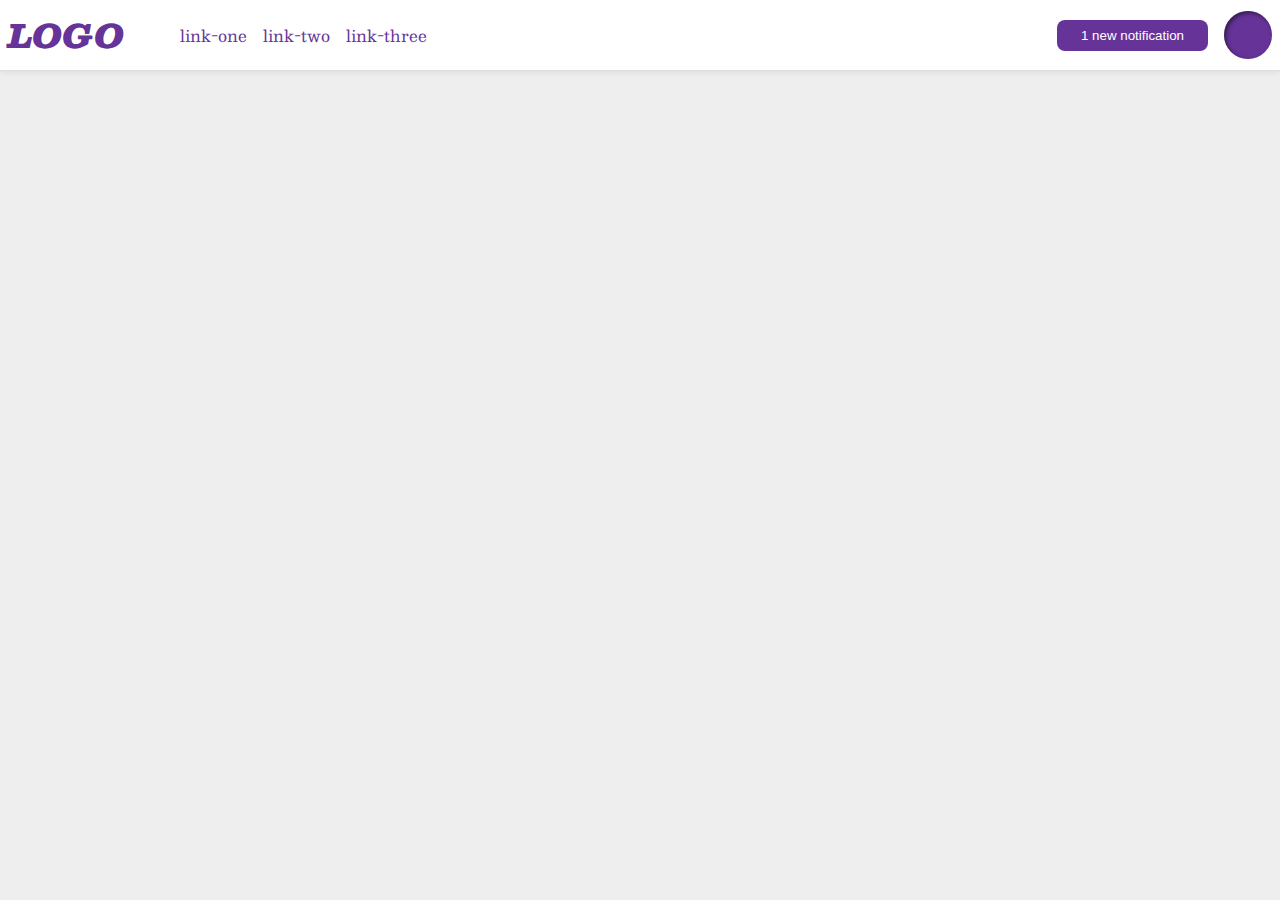
<file: flex/03-flex-header-2/index.html>
<!DOCTYPE html>
<html lang="en">
  <head>
    <meta charset="UTF-8">
    <meta http-equiv="X-UA-Compatible" content="IE=edge">
    <meta name="viewport" content="width=device-width, initial-scale=1.0">
    <title>Flex Header 2</title>
    <link rel="stylesheet" href="style.css">
  </head>
  <body>
    <div class="header">
      <div class = "left">
      <div class="logo">
        LOGO
      </div>
      <ul class="links">
        <li><a href="google.com">link-one</a></li>
        <li><a href="google.com">link-two</a></li>
        <li><a href="google.com">link-three</a></li>
      </ul>
    </div>
    <div class="right">
      <button class="notifications">
        1 new notification
      </button>
      <div class="profile-image"></div>
    </div>
  </div>
  </body>
</html>
</file>
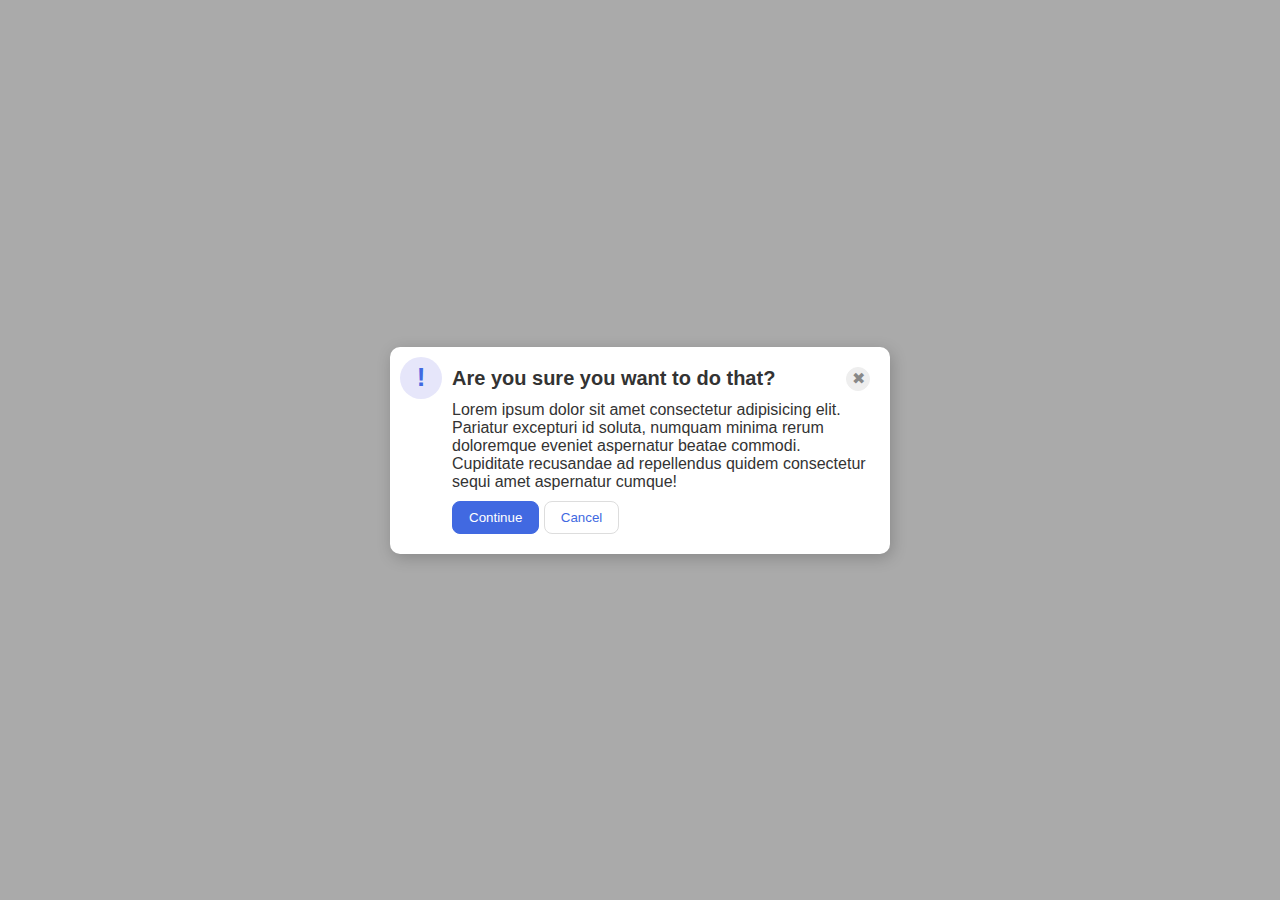
<file: flex/05-flex-modal/index.html>
<!DOCTYPE html>
<html lang="en">
  <head>
    <meta charset="UTF-8">
    <meta http-equiv="X-UA-Compatible" content="IE=edge">
    <meta name="viewport" content="width=device-width, initial-scale=1.0">
    <link rel="stylesheet" href="style.css">
    <title>Modal</title>
  </head>
  <body>
    <div class="modal">
      <div class="icon">!</div>
        <div class ="big">
          <div class="header">Are you sure you want to do that?
         <button class="close-button">✖</button>
        </div>
        <div class="text">Lorem ipsum dolor sit amet consectetur adipisicing elit. Pariatur excepturi id soluta, numquam minima rerum doloremque eveniet aspernatur beatae commodi. Cupiditate recusandae ad repellendus quidem consectetur sequi amet aspernatur cumque!</div>
        <button class="continue">Continue</button>
        <button class="cancel">Cancel</button>
      </div>
    </div>
  </body>
</html>
</file>
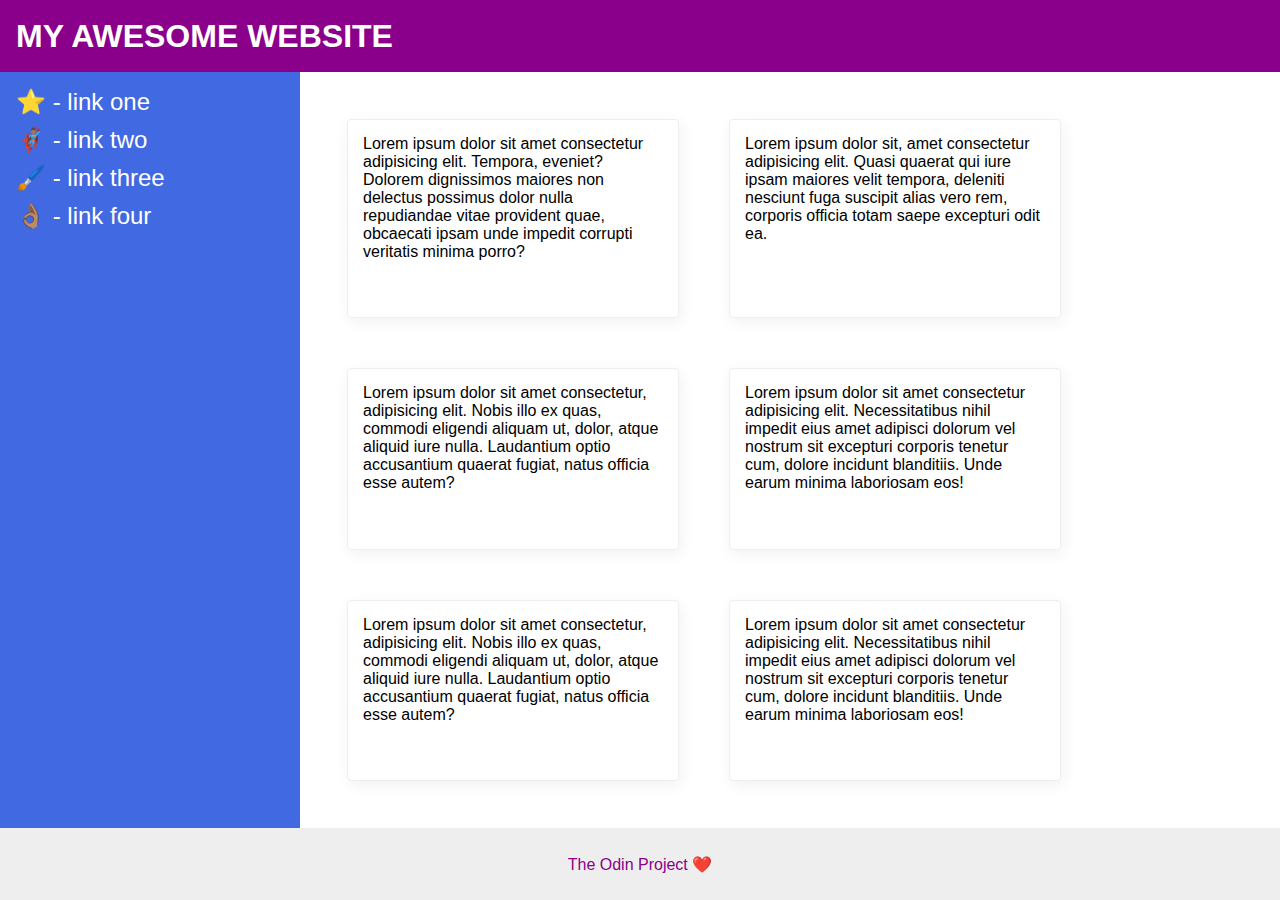
<file: flex/07-flex-layout-2/index.html>
<!DOCTYPE html>
<html lang="en">
  <head>
    <meta charset="UTF-8">
    <meta http-equiv="X-UA-Compatible" content="IE=edge">
    <meta name="viewport" content="width=device-width, initial-scale=1.0">
    <title>The Holy Grail</title>
    <link rel="stylesheet" href="style.css">
  </head>
  <body>
    <div class="header">
      MY AWESOME WEBSITE
    </div>
    <div class="container">
      <div class="one">
    <div class="sidebar">
      <ul>
        <li><a href="#">⭐ - link one</a></li>
        <li><a href="#">🦸🏽‍♂️ - link two</a></li>
        <li><a href="#">🖌️ - link three</a></li>
        <li><a href="#">👌🏽 - link four</a></li>
      </ul>
    </div>
    </div>
    <div class="two">
    <div class="card">Lorem ipsum dolor sit amet consectetur adipisicing elit. Tempora, eveniet? Dolorem dignissimos maiores non delectus possimus dolor nulla repudiandae vitae provident quae, obcaecati ipsam unde impedit corrupti veritatis minima porro?</div>
    <div class="card">Lorem ipsum dolor sit, amet consectetur adipisicing elit. Quasi quaerat qui iure ipsam maiores velit tempora, deleniti nesciunt fuga suscipit alias vero rem, corporis officia totam saepe excepturi odit ea.</div>
    <div class="card">Lorem ipsum dolor sit amet consectetur, adipisicing elit. Nobis illo ex quas, commodi eligendi aliquam ut, dolor, atque aliquid iure nulla. Laudantium optio accusantium quaerat fugiat, natus officia esse autem?</div>
    <div class="card">Lorem ipsum dolor sit amet consectetur adipisicing elit. Necessitatibus nihil impedit eius amet adipisci dolorum vel nostrum sit excepturi corporis tenetur cum, dolore incidunt blanditiis. Unde earum minima laboriosam eos!</div>
    <div class="card">Lorem ipsum dolor sit amet consectetur, adipisicing elit. Nobis illo ex quas, commodi eligendi aliquam ut, dolor, atque aliquid iure nulla. Laudantium optio accusantium quaerat fugiat, natus officia esse autem?</div>
    <div class="card">Lorem ipsum dolor sit amet consectetur adipisicing elit. Necessitatibus nihil impedit eius amet adipisci dolorum vel nostrum sit excepturi corporis tenetur cum, dolore incidunt blanditiis. Unde earum minima laboriosam eos!</div>
  </div>
</div>
    <div class="footer">
      The Odin Project ❤️
    </div>
  </body>
</html>
</file>
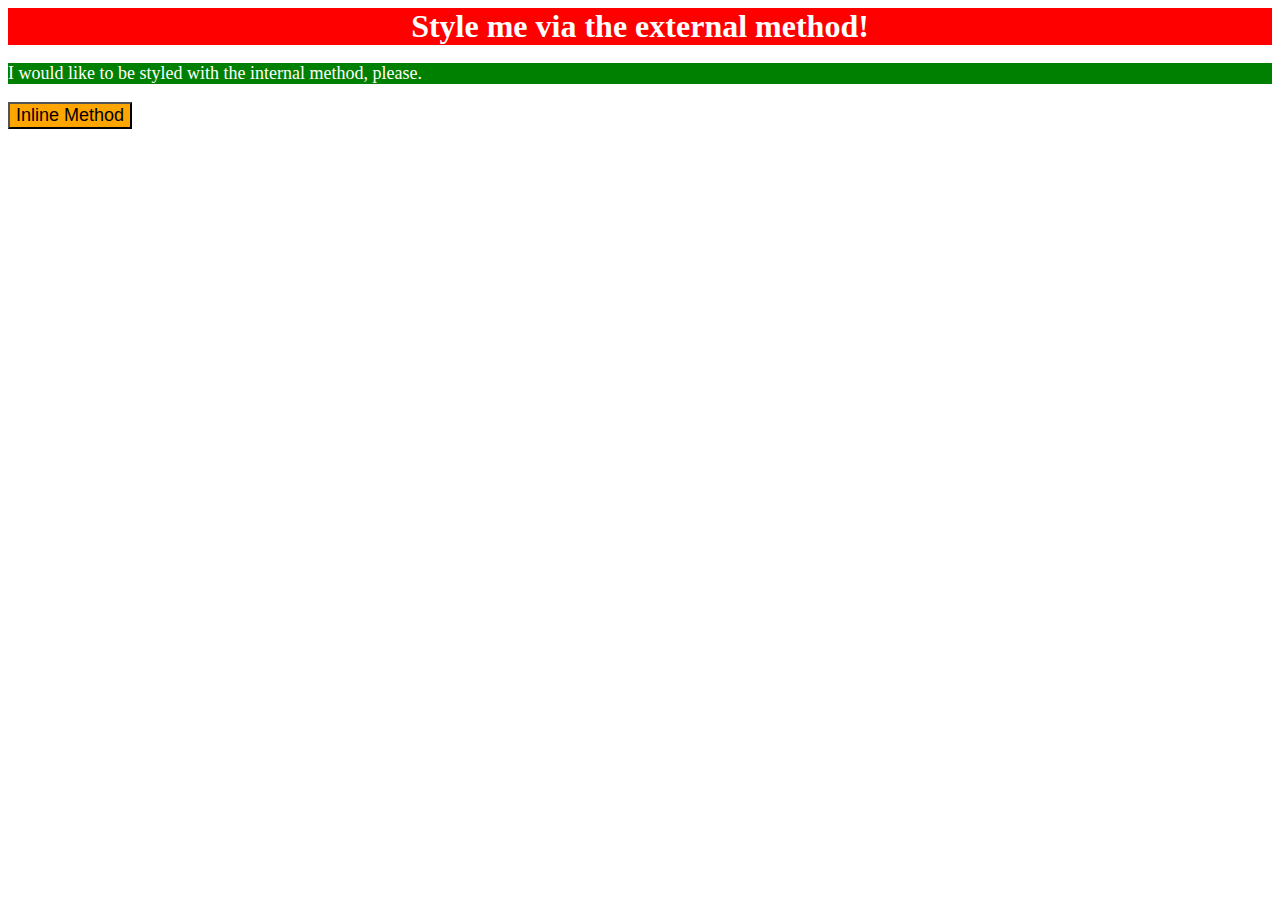
<file: foundations/01-css-methods/index.html>
<!DOCTYPE html>
<html lang="en">
  <head>
    <meta charset="UTF-8">
    <meta http-equiv="X-UA-Compatible" content="IE=edge">
    <meta name="viewport" content="width=device-width, initial-scale=1.0">
    <link rel = "stylesheet" href = "styles.css">
    <style>
      p{
        background-color: green;
        font-size: 18px;
        color:white
      }
    </style>
    <title>Methods for Adding CSS</title>
  </head>
  <body>
    <div>Style me via the external method!</div>
    <p >I would like to be styled with the internal method, please.</p>
    <button style ="background-color: orange; font-size: 18px;" >Inline Method</button>
  </body>
</html>
</file>
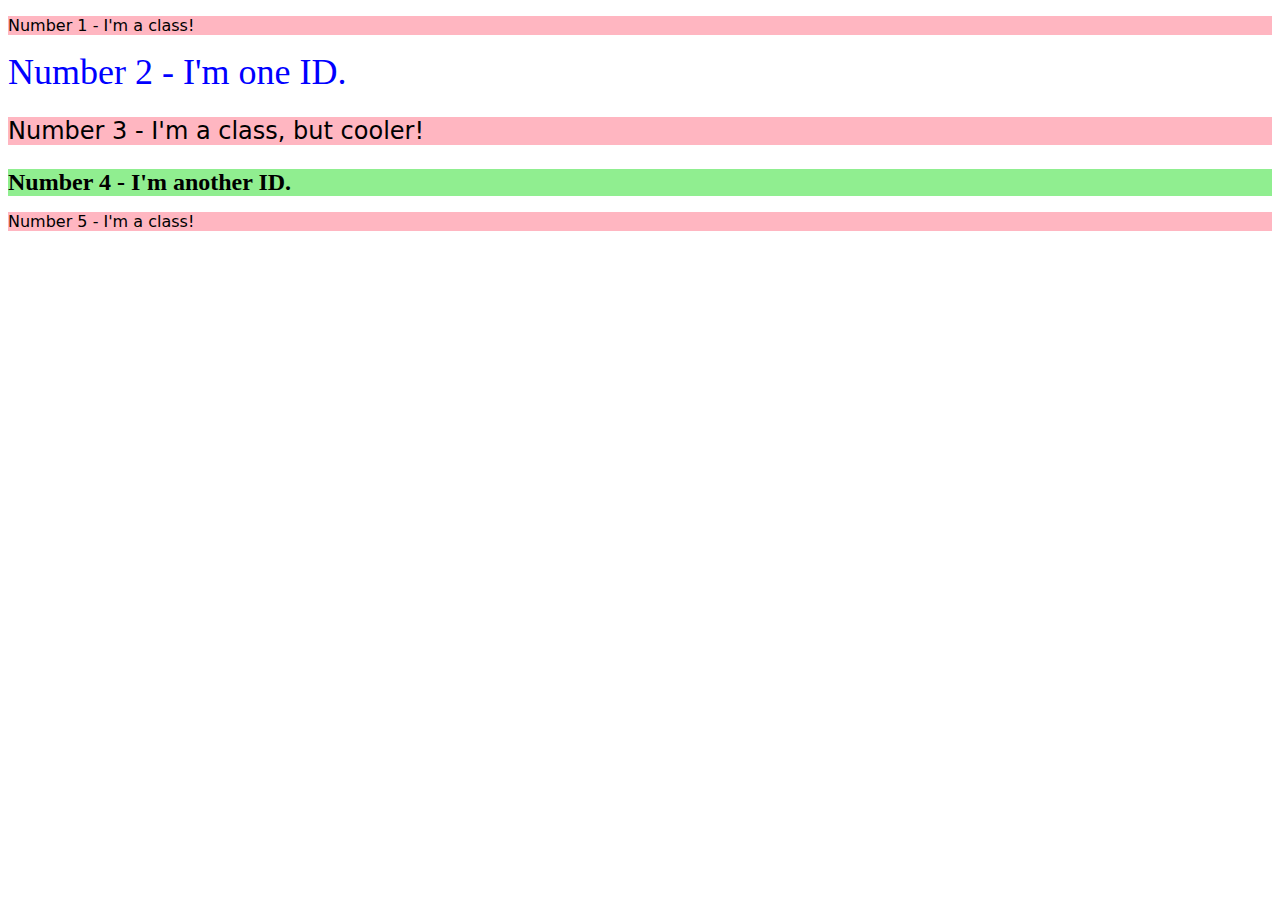
<file: foundations/02-class-id-selectors/index.html>
<!DOCTYPE html>
<html lang="en">
  <head>
    <meta charset="UTF-8">
    <meta http-equiv="X-UA-Compatible" content="IE=edge">
    <meta name="viewport" content="width=device-width, initial-scale=1.0">
    <title>Class and ID Selectors</title>
    <link rel="stylesheet" href="style.css">
  </head>
  <body>
    <p class="odd one">Number 1 - I'm a class!</p>
    <div id="Number2">Number 2 - I'm one ID.</div>
    <p class="odd change-font">Number 3 - I'm a class, but cooler!</p>
    <div class="change-font"id="Number4">Number 4 - I'm another ID.</div>
    <p class="odd three">Number 5 - I'm a class!</p>
  </body>
</html>
</file>
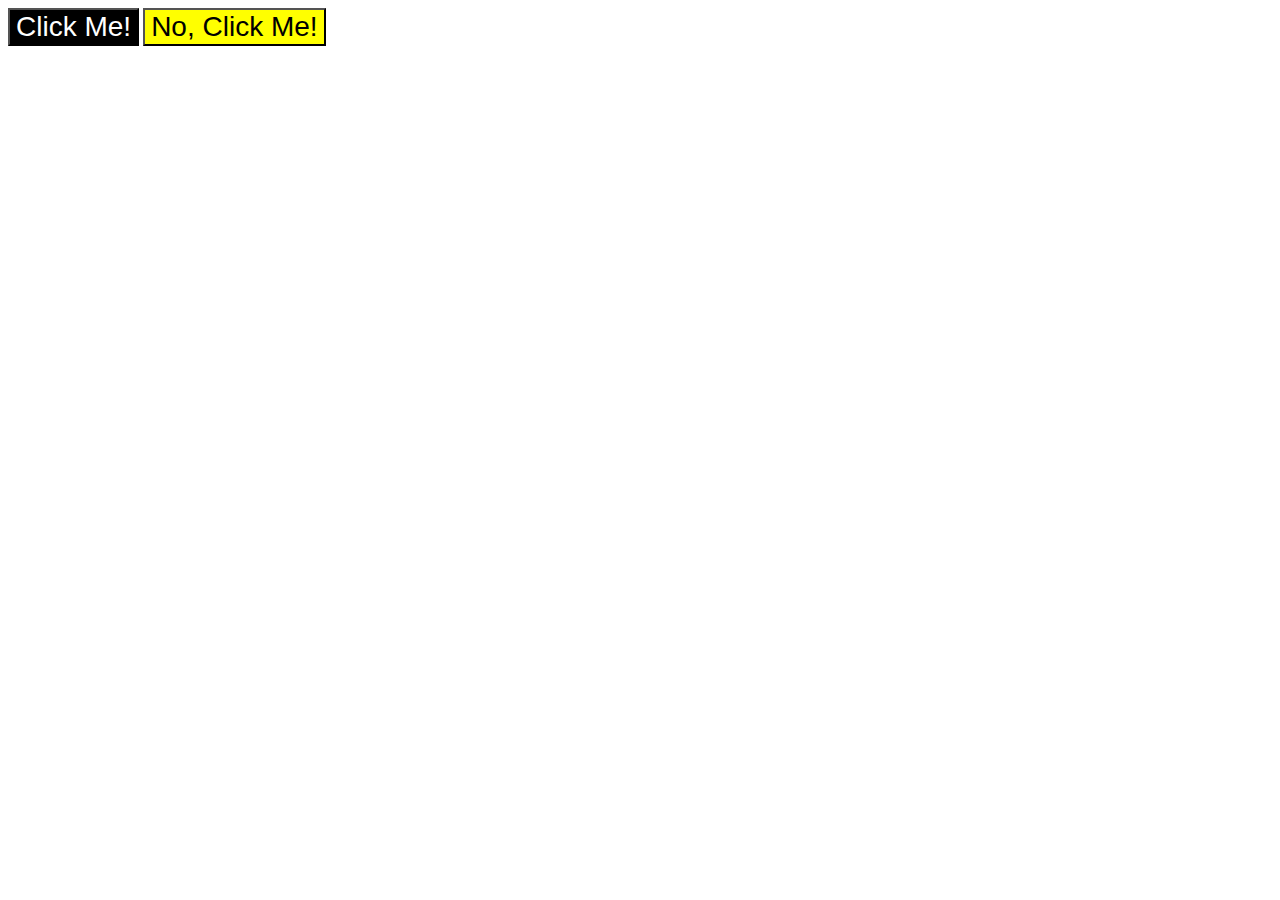
<file: foundations/03-grouping-selectors/index.html>
<!DOCTYPE html>
<html lang="en">
  <head>
    <meta charset="UTF-8">
    <meta http-equiv="X-UA-Compatible" content="IE=edge">
    <meta name="viewport" content="width=device-width, initial-scale=1.0">
    <title>Grouping Selectors</title>
    <link rel="stylesheet" href="style.css">
  </head>
  <body>
    <button class="first button">Click Me!</button>
    <button class="second button">No, Click Me!</button>
  </body>
</html>
</file>
<file: flex/03-flex-header-2/style.css>
/* this is some magical font-importing.  
you'll learn about it later. */
@import url('https://fonts.googleapis.com/css2?family=Besley:ital,wght@0,400;1,900&display=swap');

body {
  margin: 0;
  background: #eee;
  font-family: Besley, serif;
}

.header {
  background: white;
  border-bottom: 1px solid #ddd;
  box-shadow: 0 0 8px rgba(0,0,0,.1);
  display:flex;
  justify-content: space-between;
  padding: 8px;
  
}

.profile-image {
  background: rebeccapurple;
  box-shadow: inset 2px 2px 4px rgba(0,0,0,.5);
  border-radius: 50%;
  width: 48px;
  height: 48px;
}

.logo {
  color: rebeccapurple;
  font-size: 32px;
  font-weight: 900;
  font-style: italic;
}

button {
  border: none;
  border-radius: 8px;
  background: rebeccapurple;
  color: white;
  padding: 8px 24px;
  
}

a {
  /* this removes the line under our links */
  text-decoration: none;
  color: rebeccapurple;
}

ul {
  list-style-type: none;
  display:flex;
  gap:16px;
  margin: 0;
}

.left{
  display:flex;
  margin-right:auto;
  gap:16px;
  align-items: center;
  
}

.right{
  display:flex;
  margin-left:auto;
  gap:16px;
  align-items: center;
}
</file>
<file: flex/05-flex-modal/style.css>
html, body {
  height: 100%;
}

body {
  font-family: Roboto, sans-serif;
  margin: 0;
  background: #aaa;
  color: #333;
  /* I'll give you this one for free lol */
  display: flex;
  align-items: center;
  justify-content: center;
}

.modal {
  background: white;
  width: 480px;
  border-radius: 10px;
  box-shadow: 2px 4px 16px rgba(0,0,0,.2);
  display:flex;
  padding:10px;
}

.icon {
  color: royalblue;
  font-size: 26px;
  font-weight: 700;
  background: lavender;
  width: 42px;
  height: 42px;
  border-radius: 50%;
  display: flex;
  align-items: center;
  justify-content: center;
  flex-shrink:0;
}

.close-button {
  background: #eee;
  border-radius: 50%;
  color: #888;
  font-weight: 400;
  font-size: 16px;
  height: 24px;
  width: 24px;
  display: flex;
  align-items: center;
  justify-content: center;
  border: 1px solid #eee;
  padding: 0;
}

button {
  cursor: pointer;
  padding: 8px 16px;
  border-radius: 8px;
}

button.continue {
  background: royalblue;
  border: 1px solid royalblue;
  color: white;
}

button.cancel {
  background: white;
  border: 1px solid #ddd;
  color: royalblue;
}


.header{
  display:flex;
  font-size: 20px;
  font-weight: bold;
  margin-bottom: 10px;
  justify-content: space-between;
}

.big{
  padding:10px;
}

.text{
  margin-bottom: 10px;
}
</file>
<file: flex/07-flex-layout-2/style.css>
body {
  font-family: -apple-system, BlinkMacSystemFont, 'Segoe UI', Roboto, Oxygen, Ubuntu, Cantarell, 'Open Sans', 'Helvetica Neue', sans-serif;
  margin: 0;
  min-height: 100vh;
  display:flex;
  flex-direction:column;
}

.header {
  height: 72px;
  background: darkmagenta;
  color: white;
  font-size: 32px;
  font-weight: 900;
  display:flex;
  align-items: center;
  padding : 0 16px;
  
}

.footer {
  height: 72px;
  background: #eee;
  color: darkmagenta;
  display:flex;
  justify-content: center;
  align-items: center;
  
}

.sidebar {
  width: 300px;
  background: royalblue;
  box-sizing: border-box;
  display:flex;
  width:300px;
  flex-shrink:0;
  padding:16px;
}
ul{
  list-style-type: none;
  margin:0;
  padding:0;

}li{
  margin-bottom:10px
}

a{
  font-size: 24px;
  color: white;
  text-decoration: none;
  
}

.card {
  border: 1px solid #eee;
  box-shadow: 2px 4px 16px rgba(0,0,0,.06);
  border-radius: 4px;
  display:flex;
  width:300px;
  padding:15px;margin:15px;
}

.container,.one{
  display:flex;
  flex-grow:1;
}

.two{
  display:flex;
  flex-wrap:wrap;
  padding:32px;
  gap:20px;
}
</file>
<file: foundations/01-css-methods/styles.css>
div{
 font-size: 32px;
 text-align: center;
 color: white;
 background-color: red;
 font-weight: bold;
}
</file>
<file: foundations/02-class-id-selectors/style.css>
.odd{
    background-color:#FFB6C1;
    font-family: Verdana, "DejaVu Sans",sans-serif;
}

.change-font{
    font-size: 24px;
}

#Number2{
    color: #00f;
    font-size: 36px;
}

#Number4{
    background-color: #90ee90;
    font-weight: bold;
}
</file>
<file: foundations/03-grouping-selectors/style.css>
.button{
font-size: 28px;
font-family: Helvetica, 'Times New Roman', sans-serif;
}

.first{
    background-color: #000;
    color:white;
}

.second{
    background-color: yellow;
}
</file>
